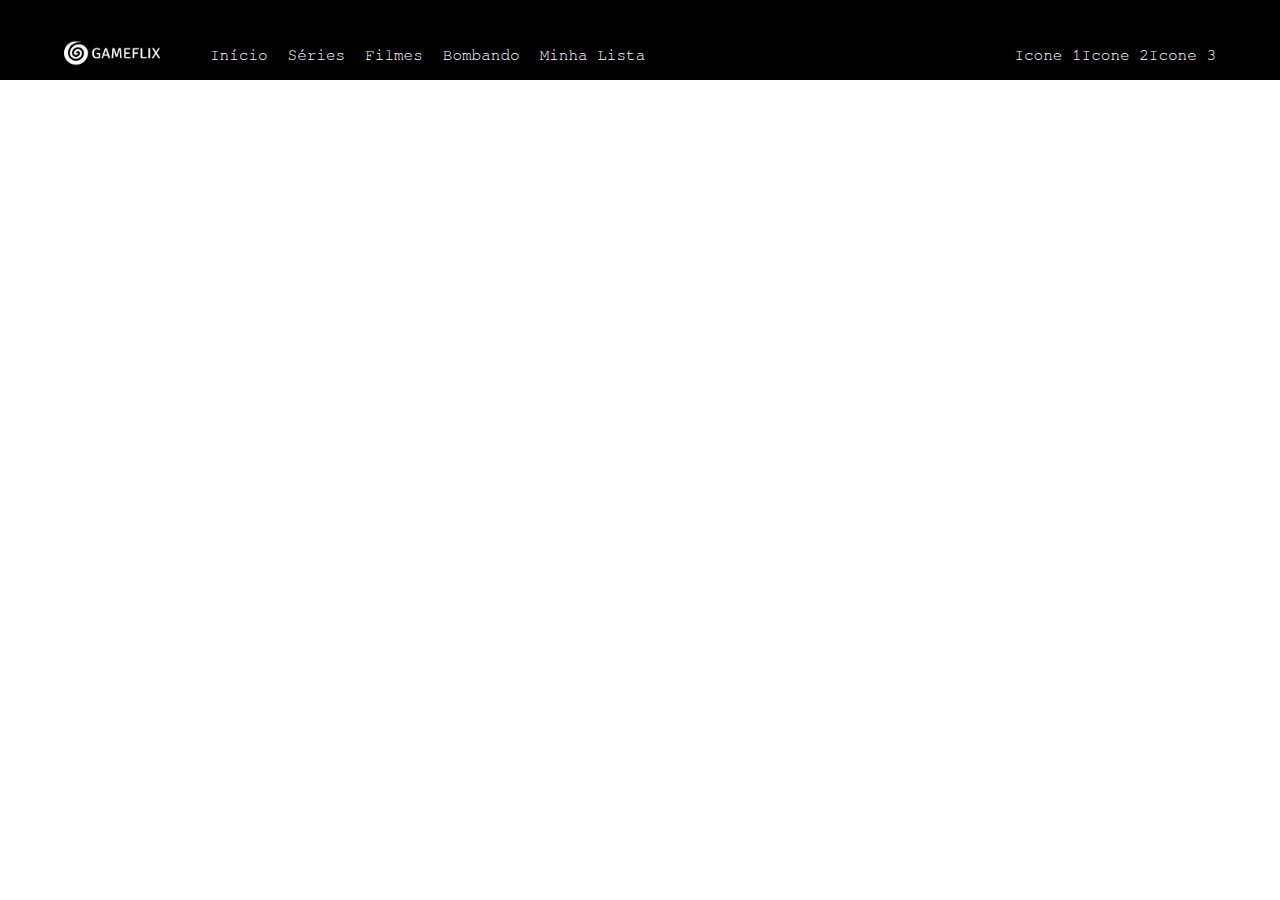
<file: meus-jogos.html>
<!DOCTYPE html>
<html lang="pt-BR">
<head>
    <meta charset="UTF-8">
    <meta http-equiv="X-UA-Compatible" content="IE=edge">
    <meta name="viewport" content="width=device-width, initial-scale=1.0">
    <title>Gameflix</title>
    <link href="css/style.css" rel="stylesheet">
</head>
<body>
    <div class='container-main background thickness position alignment'>
        <div class='line alignment-vert position'>
            <div class= 'col-first'> 
                <div>
                    <img src='imagens/logo-gameflix.jpg'>
                </div>
            </div>
            <div class= 'col-second'>
                <div>
                    <nav>
                        <ul class='position'>
                            <li>
                                <a class='color-white' href='#'>Início</a>
                            </li>
                            <li>
                                <a class='color-white' href='#'>Séries</a>
                            </li>
                            <li>
                                <a class='color-white' href='#'>Filmes</a>
                            </li>
                            <li>
                                <a class='color-white' href='#'>Bombando</a>
                            </li>
                            <li>
                                <a class='color-white' href='#'>Minha Lista</a>
                            </li>
                        </ul>
                    </nav>    
                </div>
            </div>
            <div class= 'col-third position'> 
                <div class= 'color-white'>
                    <p>Icone 1</p>
                </div>
                <div class= 'color-white'>
                    <p>Icone 2</p>
                </div>
                <div class= 'color-white'>
                    <p>Icone 3</p>
                </div>
            </div>
        </div>
    </div>
</body>
</html>
</file>
<file: css/style.css>
body, html, .card , .thickness , .position2{ height: 100%; margin: 0; }

.container-main{
    height: 80px;
    align-items:flex-end;
}

.alignment, .position-start {
    justify-content: center;
}

.alignment-vert{
    align-items: center;
}

.aligment-column{
    flex-direction: column;
}

.thickness, div img{
    width: 100%;
}

.line{
    width: 90%;
}

.color-white{
    color: white;   
}

ul{
    list-style:none;
}

.col-third{
    width: 50%;
    justify-content: flex-end;
}

.col-second, .card, .list{
    justify-content: flex-start;
}

.col-second{
    width: 60%;
}

.col-first{
    width: 10%;
}

a:hover{
    text-decoration:solid;
    color: #C0C0C0;
}

a{
    text-decoration:none;
}

.position{
    display: flex;
}

#banner{
    height: 300px;
}

.background{
    background: black;
}

.main{
    height:600px;
    margin: 0;
}

.grey-background{
    width:95%;
    height: 150px;
    border-width: medium;
    border-style: solid;
    border-color: #FF6EC7;
    margin-top: 5px;

}

.grey-background, .card{
    border-radius: 5px;
}

.position2{
    justify-content: space-between;
    padding: 0;
}

.titleh2 {
    width: 95%;
    margin: 0;
    height: 50px;
    text-decoration: underline;
}

.card{
    background-color: #1C1C1C;
}

.center{
    color: #DCDCDC;
}

.movie-list{
    width: 95%;
    height: 250px;
    padding: 0 50px;
}

.space{
    margin-left: 10px;
}

.color-link:hover{
    background: #DB7093;
    color: black;
}

li{
    margin: 0 10px;
}

.paragraph, .color-white{
    font-family: FreeMono, monospace;
}

.paragraph{
    font-size: 18px;
}

.list{
   display: grid;
   grid-template-columns: repeat(5 ,2fr);
   padding: 0; 
   grid-gap: 25px;
   margin-top: 10px;
}

div img{
    height: 100%;
}

.column-cards{
    width: 200px;
    white-space: nowrap;
    overflow: hidden;
    text-overflow: ellipsis;
    font-size: 15px;
    
}

.card .paragraph {
    width: 100%;
    padding: 0 15px;
    box-sizing: border-box;
}
</file>
